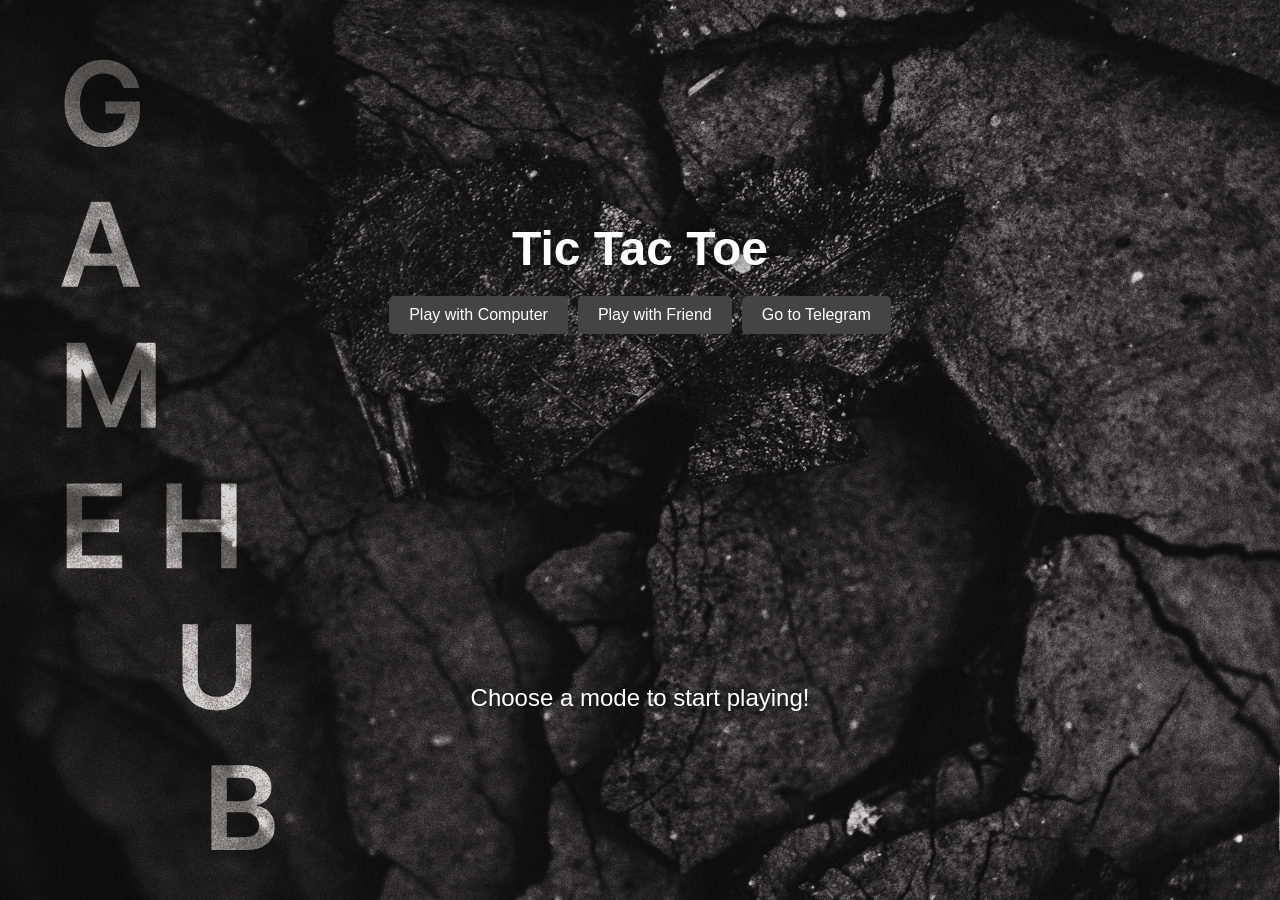
<file: index.html>
<!DOCTYPE html>
<html lang="en">
  <head>
    <meta charset="UTF-8" />
    <meta name="viewport" content="width=device-width, initial-scale=1.0" />
    <title>Tic Tac Toe</title>
    <link rel="stylesheet" href="./index.css" />
  </head>
  <body>
    <h1>Tic Tac Toe</h1>
    <div class="controls">
      <button id="playComputer">Play with Computer</button>
      <button id="playFriend">Play with Friend</button>
      <button id="goToTelegram" onclick="goToTelegram()">Go to Telegram</button>
    </div>
    <div class="board" id="board"></div>
    <div id="status">Choose a mode to start playing!</div>

    <script src="./index.js"></script>
  </body>
</html>
</file>
<file: index.css>
body {
  font-family: Arial, sans-serif;
  display: flex;
  flex-direction: column;
  align-items: center;
  justify-content: center;
  height: 100vh;
  margin: 0;
  background-image: url(./shakki.svg);
  background-size: cover;

  color: #fff;
}
h1 {
  font-size: 3rem;
  margin-bottom: 20px;
  text-shadow: 2px 2px 5px rgba(0, 0, 0, 0.3);
}
.controls {
  display: flex;
  gap: 10px;
  margin-bottom: 20px;
}
button {
  padding: 10px 20px;
  font-size: 1rem;
  border: none;
  border-radius: 5px;
  background-color: #444;
  color: #fff;
  cursor: pointer;
  transition: background-color 0.3s ease;
}
button:hover {
  background-color: #666;
}
.board {
  display: grid;
  grid-template-columns: repeat(3, 100px);
  grid-template-rows: repeat(3, 100px);
  gap: 5px;
  position: relative;
}
.cell {
  width: 100px;
  height: 100px;
  background-color: #fff;
  color: #333;
  border-radius: 5px;
  display: flex;
  align-items: center;
  justify-content: center;
  font-size: 2rem;
  font-weight: bold;
  cursor: pointer;
  transition: background-color 0.2s ease;
}
.cell.taken {
  cursor: not-allowed;
}
.win-line {
  position: absolute;
  width: 300px;
  height: 5px;
  background-color: red;
  transform-origin: left;
  transform: scaleX(0);
  transition: transform 0.5s ease;
}
#status {
  margin-top: 20px;
  font-size: 1.5rem;
  text-shadow: 1px 1px 3px rgba(0, 0, 0, 0.3);
}
</file>
<file: tic tac.css>
body {
  font-family: Arial, sans-serif;
  display: flex;
  flex-direction: column;
  align-items: center;
  justify-content: center;
  height: 100vh;
  margin: 0;
  background-image: url(./shakki.svg);
  background-size: cover;

  color: #fff;
}
h1 {
  font-size: 3rem;
  margin-bottom: 20px;
  text-shadow: 2px 2px 5px rgba(0, 0, 0, 0.3);
}
.controls {
  display: flex;
  gap: 10px;
  margin-bottom: 20px;
}
button {
  padding: 10px 20px;
  font-size: 1rem;
  border: none;
  border-radius: 5px;
  background-color: #444;
  color: #fff;
  cursor: pointer;
  transition: background-color 0.3s ease;
}
button:hover {
  background-color: #666;
}
.board {
  display: grid;
  grid-template-columns: repeat(3, 100px);
  grid-template-rows: repeat(3, 100px);
  gap: 5px;
  position: relative;
}
.cell {
  width: 100px;
  height: 100px;
  background-color: #fff;
  color: #333;
  border-radius: 5px;
  display: flex;
  align-items: center;
  justify-content: center;
  font-size: 2rem;
  font-weight: bold;
  cursor: pointer;
  transition: background-color 0.2s ease;
}
.cell.taken {
  cursor: not-allowed;
}
.win-line {
  position: absolute;
  width: 300px;
  height: 5px;
  background-color: red;
  transform-origin: left;
  transform: scaleX(0);
  transition: transform 0.5s ease;
}
#status {
  margin-top: 20px;
  font-size: 1.5rem;
  text-shadow: 1px 1px 3px rgba(0, 0, 0, 0.3);
}
</file>
